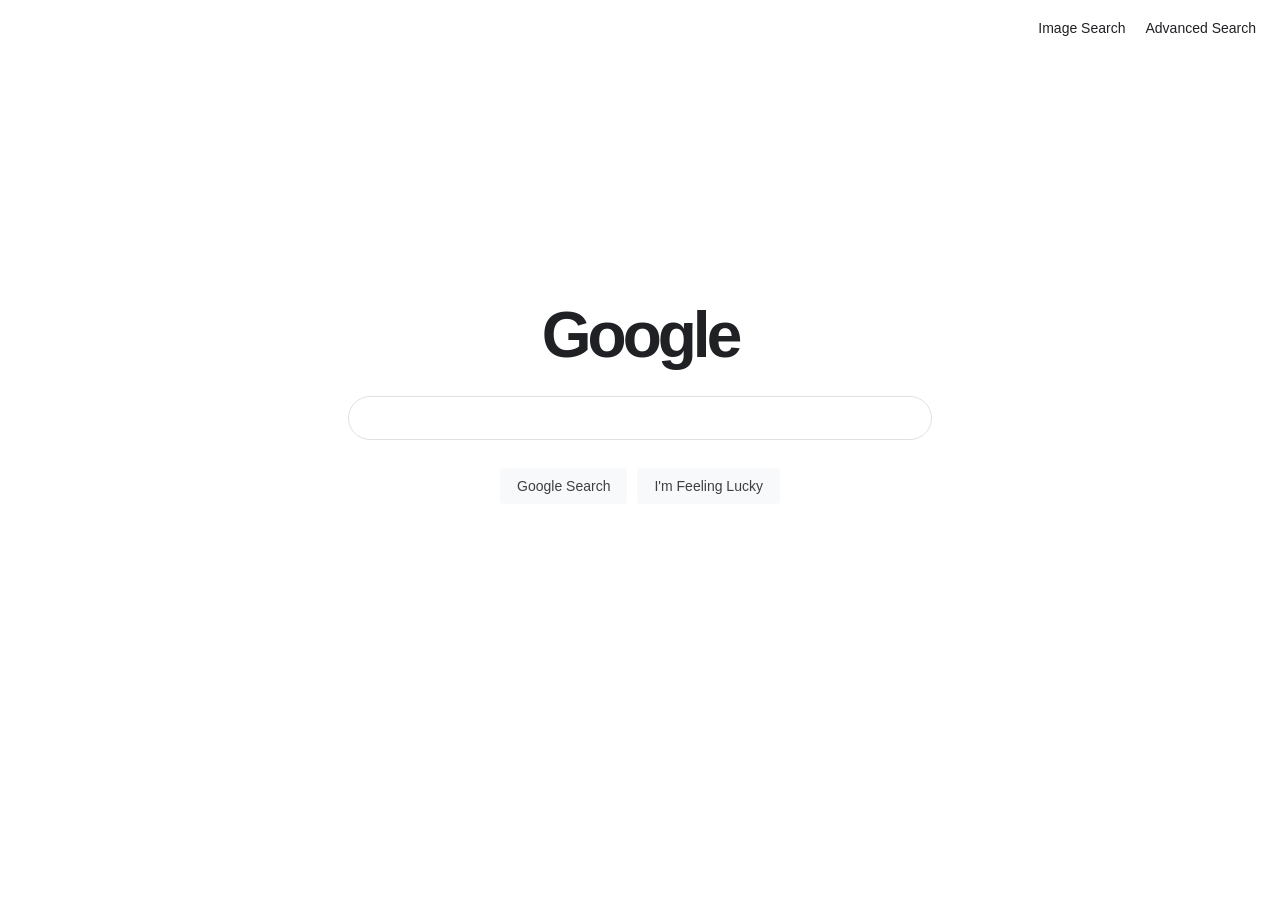
<file: index.html>
<!DOCTYPE html>
<html lang="en">
    <head>
        <meta charset="utf-8">
        <meta name="viewport" content="width=device-width, initial-scale=1">
        <title>Google Search</title>
        <link rel="stylesheet" href="styles.css">
    </head>
    <body>
        <nav class="top-nav" aria-label="Search types">
            <a href="images.html">Image Search</a>
            <a href="advanced.html">Advanced Search</a>
        </nav>

        <main class="search-page">
            <h1 class="logo">Google</h1>
            <form class="search-form" action="https://www.google.com/search" method="get">
                <input class="search-input" type="text" name="q" aria-label="Search" required>
                <div class="button-row">
                    <input type="submit" value="Google Search">
                    <input type="submit" name="btnI" value="I'm Feeling Lucky">
                </div>
            </form>
        </main>
    </body>
</html>
</file>
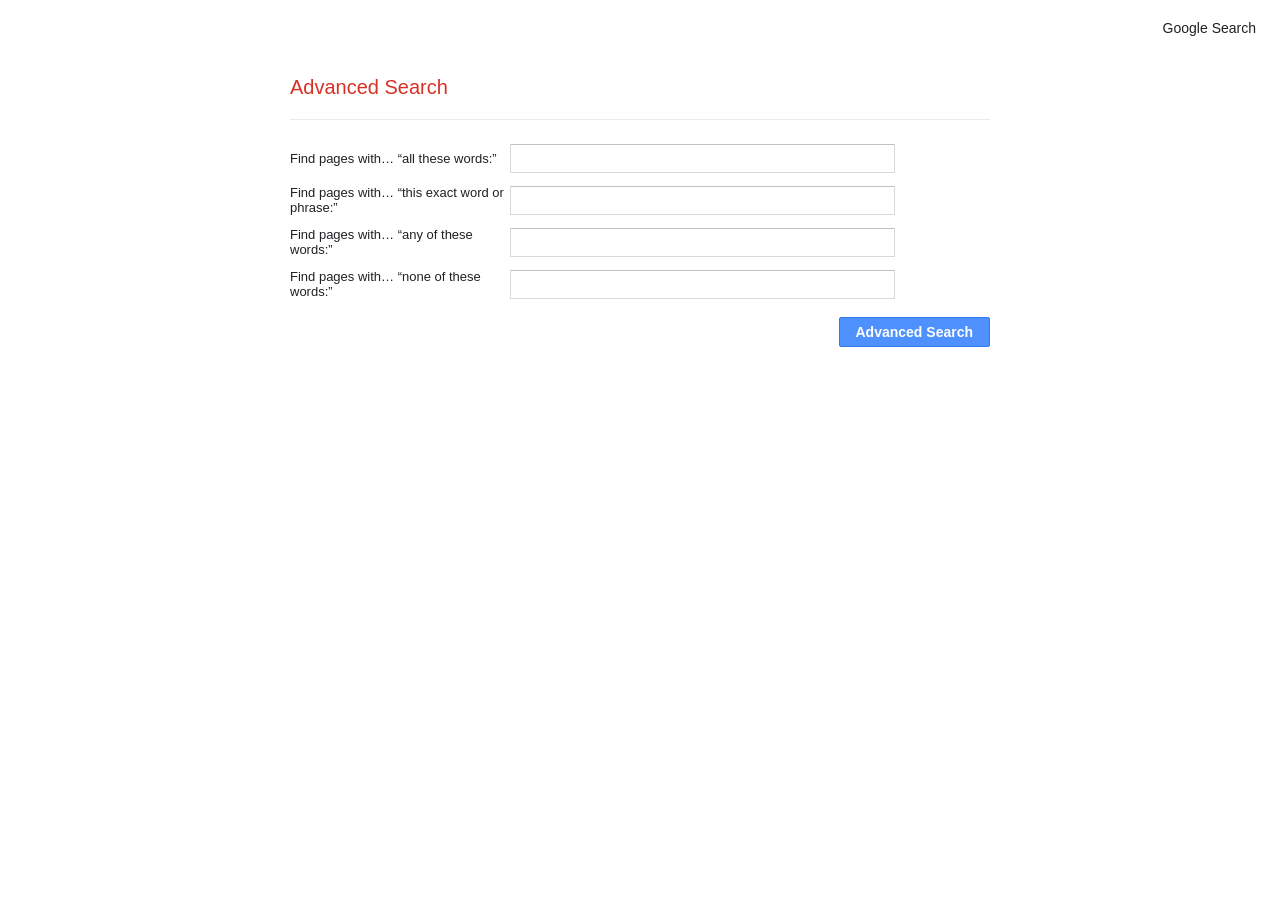
<file: advanced.html>
<!DOCTYPE html>
<html lang="en">
    <head>
        <meta charset="utf-8">
        <meta name="viewport" content="width=device-width, initial-scale=1">
        <title>Google Advanced Search</title>
        <link rel="stylesheet" href="styles.css">
    </head>
    <body>
        <nav class="top-nav" aria-label="Search types">
            <a href="index.html">Google Search</a>
        </nav>

        <main class="advanced-page">
            <h1 class="advanced-title">Advanced Search</h1>
            <form action="https://www.google.com/search" method="get">
                <div class="advanced-row">
                    <label for="all-words">Find pages with… “all these words:”</label>
                    <input id="all-words" type="text" name="as_q">
                </div>
                <div class="advanced-row">
                    <label for="exact-phrase">Find pages with… “this exact word or phrase:”</label>
                    <input id="exact-phrase" type="text" name="as_epq">
                </div>
                <div class="advanced-row">
                    <label for="any-words">Find pages with… “any of these words:”</label>
                    <input id="any-words" type="text" name="as_oq">
                </div>
                <div class="advanced-row">
                    <label for="none-words">Find pages with… “none of these words:”</label>
                    <input id="none-words" type="text" name="as_eq">
                </div>
                <div class="advanced-actions">
                    <input class="advanced-submit" type="submit" value="Advanced Search">
                </div>
            </form>
        </main>
    </body>
</html>
</file>
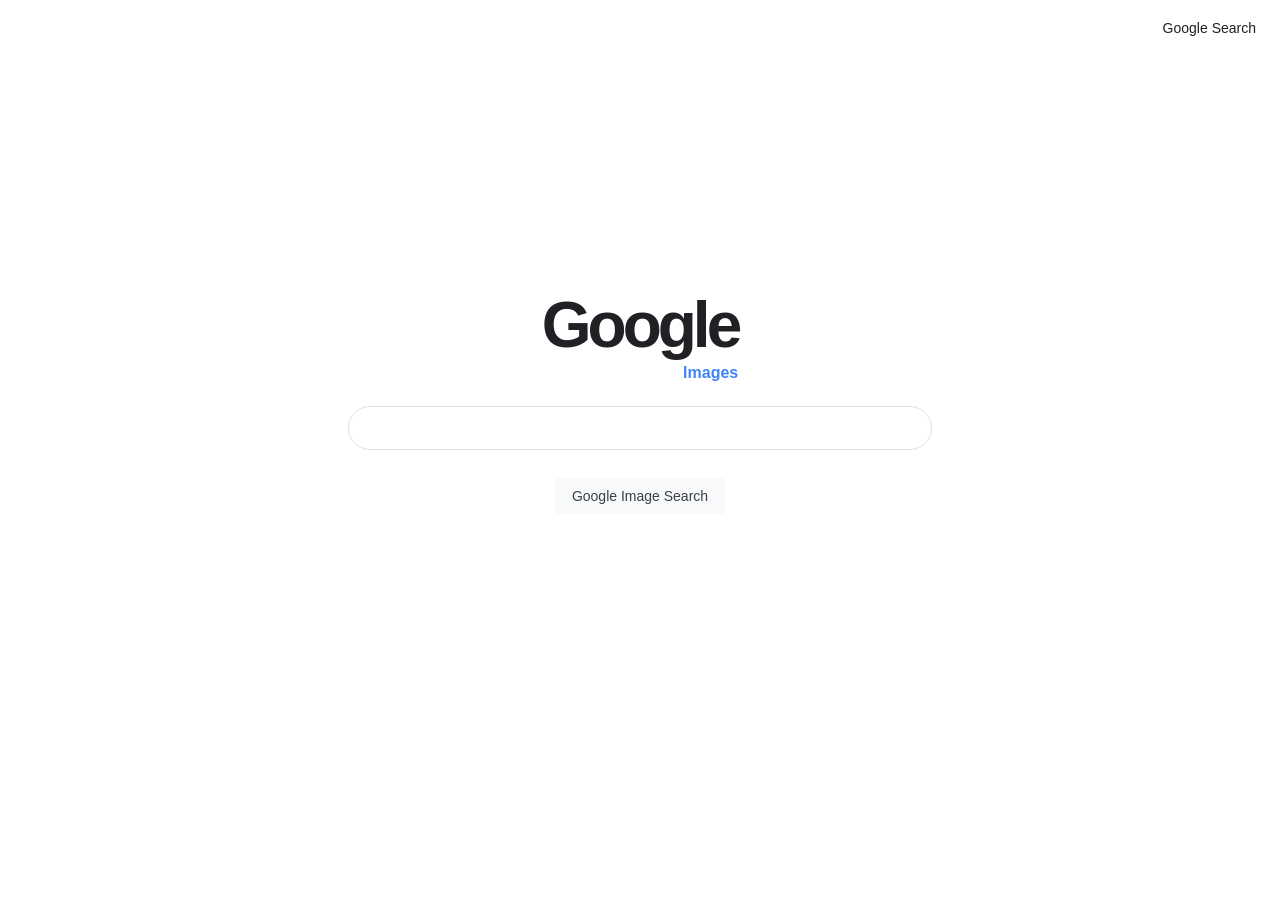
<file: images.html>
<!DOCTYPE html>
<html lang="en">
    <head>
        <meta charset="utf-8">
        <meta name="viewport" content="width=device-width, initial-scale=1">
        <title>Google Image Search</title>
        <link rel="stylesheet" href="styles.css">
    </head>
    <body>
        <nav class="top-nav" aria-label="Search types">
            <a href="index.html">Google Search</a>
        </nav>

        <main class="search-page">
            <h1 class="logo">Google <span>Images</span></h1>
            <form class="search-form" action="https://www.google.com/search" method="get">
                <input type="hidden" name="tbm" value="isch">
                <input class="search-input" type="text" name="q" aria-label="Search images" required>
                <div class="button-row">
                    <input type="submit" value="Google Image Search">
                </div>
            </form>
        </main>
    </body>
</html>
</file>
<file: styles.css>
* {
    box-sizing: border-box;
}

body {
    margin: 0;
    min-height: 100vh;
    color: #202124;
    background: #fff;
    font-family: Arial, sans-serif;
}

.top-nav {
    display: flex;
    justify-content: flex-end;
    gap: 20px;
    padding: 20px 24px;
}

.top-nav a {
    color: #202124;
    font-size: 14px;
    text-decoration: none;
}

.top-nav a:hover {
    text-decoration: underline;
}

.search-page {
    display: flex;
    min-height: calc(100vh - 70px);
    margin-top: -70px;
    flex-direction: column;
    align-items: center;
    justify-content: center;
}

.logo {
    margin: 0 0 24px;
    font-size: 64px;
    font-weight: 700;
    letter-spacing: -4px;
}

.logo span {
    display: block;
    margin-top: 2px;
    color: #4285f4;
    font-size: 16px;
    letter-spacing: 0;
    text-align: right;
}

.search-form {
    width: min(584px, calc(100% - 32px));
    text-align: center;
}

.search-input {
    width: 100%;
    height: 44px;
    border: 1px solid #dfe1e5;
    border-radius: 24px;
    padding: 0 20px;
    font-size: 16px;
}

.search-input:focus {
    border-color: #dfe1e5;
    outline: none;
    box-shadow: 0 1px 6px rgba(32, 33, 36, 0.28);
}

.button-row {
    display: flex;
    justify-content: center;
    gap: 10px;
    margin-top: 28px;
}

input[type="submit"] {
    min-height: 36px;
    border: 1px solid #f8f9fa;
    border-radius: 4px;
    padding: 0 16px;
    color: #3c4043;
    background: #f8f9fa;
    cursor: pointer;
    font-size: 14px;
}

input[type="submit"]:hover {
    border-color: #dadce0;
    box-shadow: 0 1px 1px rgba(0, 0, 0, 0.1);
}

.advanced-page {
    width: min(700px, calc(100% - 40px));
    margin: 20px auto;
}

.advanced-title {
    margin: 0 0 24px;
    padding-bottom: 20px;
    border-bottom: 1px solid #ebebeb;
    color: #d93025;
    font-size: 20px;
    font-weight: 400;
}

.advanced-row {
    display: grid;
    grid-template-columns: 220px 385px;
    align-items: center;
    margin: 12px 0;
}

.advanced-row label {
    font-size: 13px;
}

.advanced-row input {
    width: 100%;
    height: 29px;
    border: 1px solid #d9d9d9;
    border-top-color: #c0c0c0;
    border-radius: 1px;
    padding: 1px 8px;
    font-size: 13px;
    text-align: left;
}

.advanced-row input:focus {
    border-color: #4d90fe;
    outline: none;
}

.advanced-actions {
    display: flex;
    justify-content: flex-end;
    margin-top: 18px;
}

input.advanced-submit {
    min-height: 30px;
    border: 1px solid #3079ed;
    border-radius: 2px;
    color: #fff;
    background: #4d90fe;
    font-weight: 700;
}

input.advanced-submit:hover {
    border-color: #2f5bb7;
    background: #357ae8;
    box-shadow: none;
}

@media (max-width: 600px) {
    .advanced-row {
        grid-template-columns: 1fr;
        gap: 6px;
    }
}
</file>
